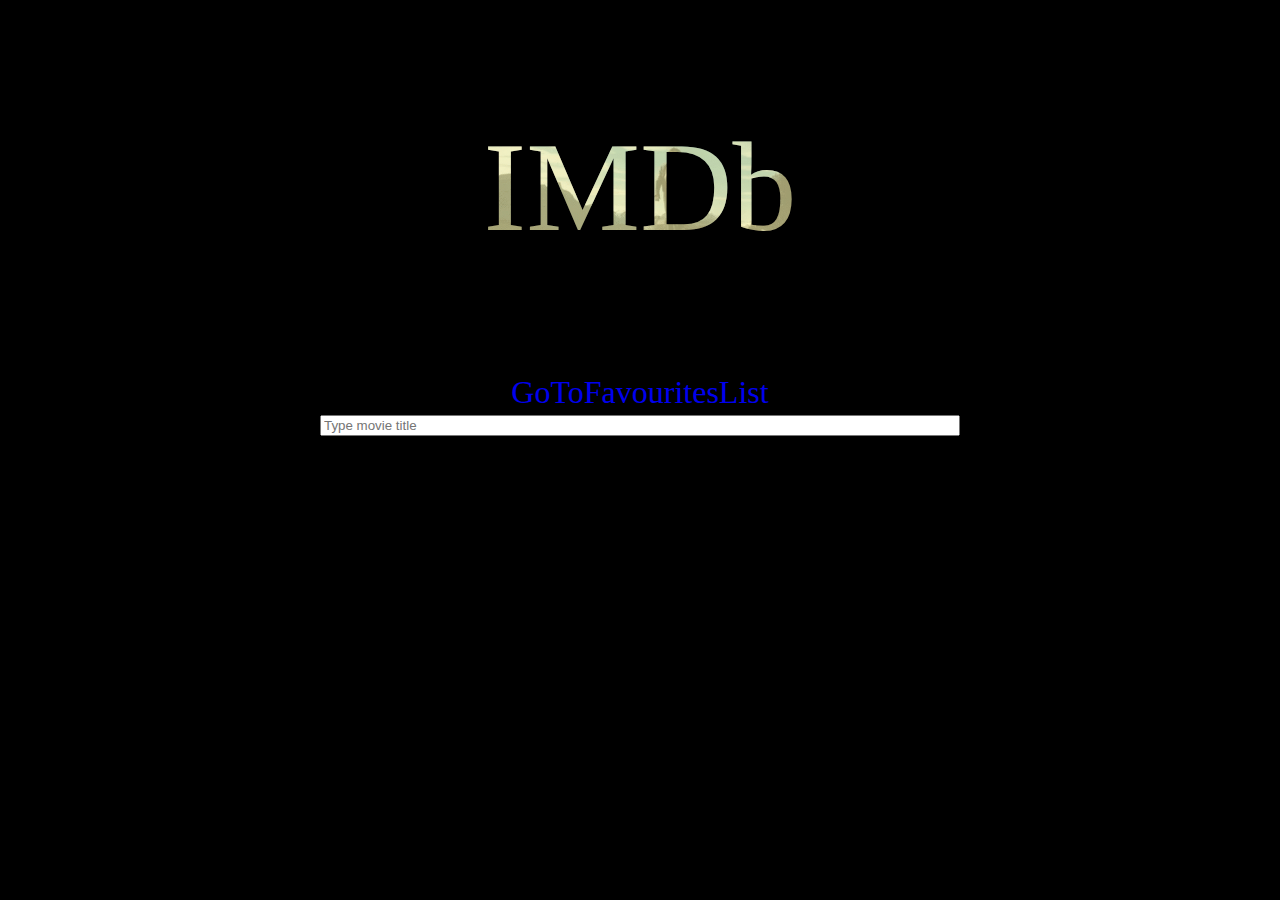
<file: index.html>
<!DOCTYPE html>
<html>
    <head>
        <title>Redirect</title>
        <meta http-equiv="refresh" content="0; url=https://smrutisp.github.io/IMDb-Clone/homePage/index.html">
    </head>
  <body></body>
</file>
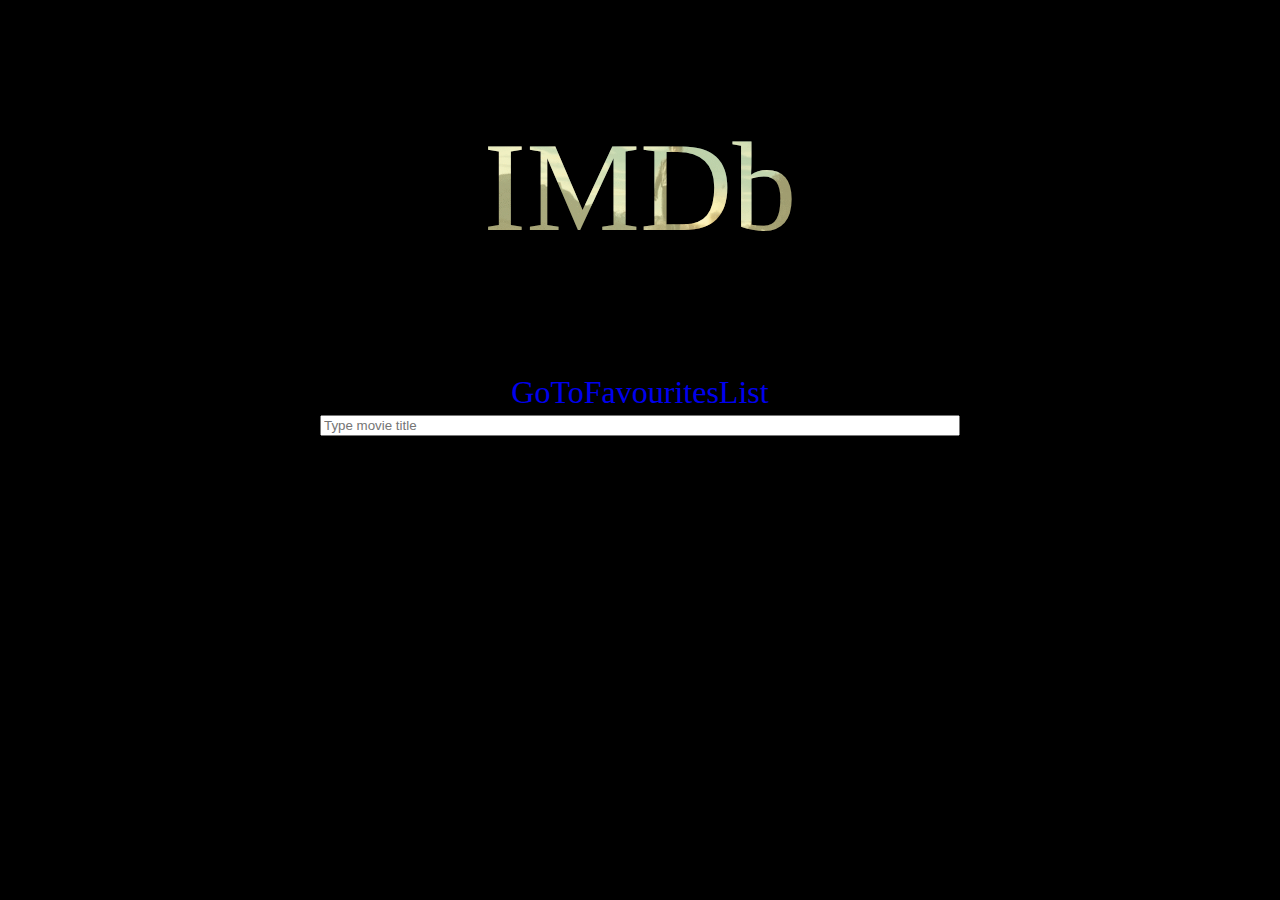
<file: homePage/index.html>
<!DOCTYPE html>
<html>
    <head>
        <title>Home Page</title>
        <meta charset="UTF-8">
        <meta name="viewport" content="width=device-width,initial-scale=1.0">
        <link rel="stylesheet" href="style1.css">
        <script src="script1.js" defer></script>
    </head>
    <body>
        <div id="main-container">
            <div id="title-container">
                IMDb
            </div>
            <a href="/IMDb-Clone/favouritesPage/favPage.html">GoToFavouritesList</a>
            <div id="search-bar-container">
                <div class="search-box">
                    <input type="text" placeholder="Type movie title">
                </div>
                <div class="search-results">
                </div>
            </div>
        </div>
    </body>
</html>
</file>
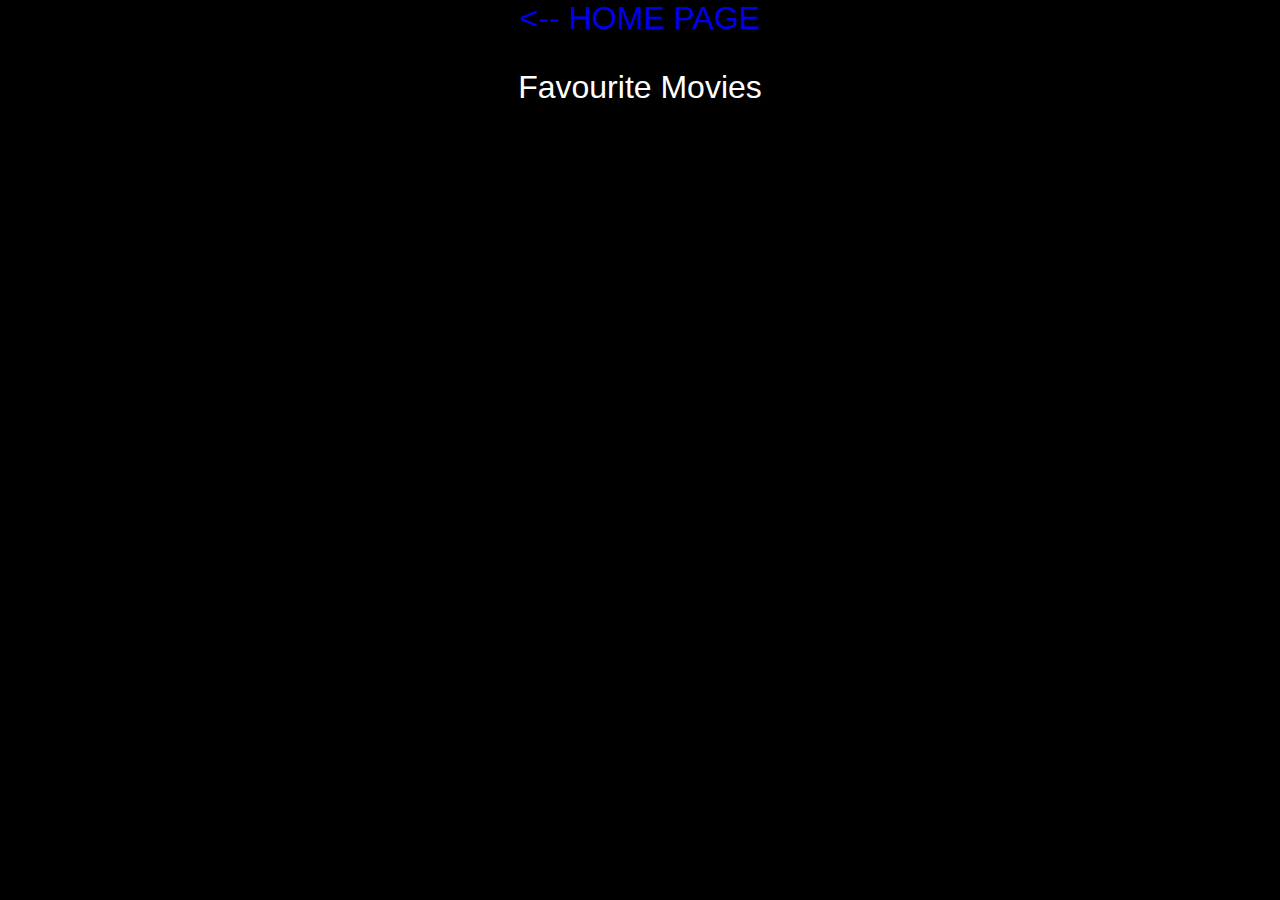
<file: favouritesPage/favPage.html>
<!DOCTYPE html>
<html lang="en">
<head>
    <title>Favourites Page</title>
    <meta charset="UTF-8">
    <meta name="viewport" content="width=device-width, initial-scale=1.0">
    <link rel="stylesheet" href="./style3.css">
    <script src="./script3.js" defer></script>
</head>
<body>
    <div id="main-container">
        <a href="/IMDb-Clone/homePage/index.html">&lt;-- HOME PAGE</a>
        <p>Favourite Movies</p>
        <div class="favList"></div>
    </div>
</body>
</html>
</file>
<file: homePage/style1.css>
#main-container {
    position: absolute;
    top: 0px;
    left: 0px;
    width: 100%;
    height: 100%;
    background-color: black;
    display: flex;
    flex-direction: column;
    align-items: center;
}

#main-container a {
    text-decoration-line: none;
    font-size: 2rem;
    margin-bottom: 4px;
}
#main-container a:hover {
    text-decoration-line: underline;
}

#title-container,#search-bar-container {
    width: 100%;
}

#title-container {
    flex-grow: 1;
    font-size: 8rem;
    font-family: serif,sans-serif;
    color: rgb(250, 255, 183,0.6);
    display: flex;
    flex-direction: row;
    justify-content: center;
    align-items: center;
    background-image: url("../assets/title-background.gif");
    background-repeat: no-repeat;
    background-position: center center;
    background-size: 20rem;
    background-clip: text;
    -webkit-background-clip: text;
    -moz-background-clip: text;
}

#search-bar-container {
    flex-grow: 2;
    display: flex;
    flex-direction: column;
    align-items: center;
}

#search-bar-container .search-box {
    width: 50%;
    display: flex;
    flex-wrap: nowrap;
    justify-content: space-between;
}

#search-bar-container .search-box input {
    flex-grow: 3;
}

#search-bar-container .search-results {
    margin-top: 10px;
    width: 50%;
    font-size: 1rem;
    color: black;
    font-family: consolas, serif, sans-serif;
}

#search-bar-container .search-results div {
    background-color: white;
    display: flex;
    flex-direction: row;
    justify-content: space-between;
}

#search-bar-container .search-results div:hover {
    background-color: rgb(246, 245, 245);
    cursor: pointer;
}

@media(max-width:312px) {
    #title-container {
        font-size: 5rem;
    }

    #main-container a {
        font-size: 1rem;
    }
}
</file>
<file: favouritesPage/style3.css>
#main-container {
    position: absolute;
    top: 0px;
    left: 0px;
    width: 100%;
    height: 100%;
    background-color: black;
    display: flex;
    flex-direction: column;
    align-items: center;
    font-size: 2rem;
    font-family: consolas,sans-serif,serif;
    color: white;
    overflow: auto;
}

#main-container a {
    text-decoration-line: none;
}

#main-container a:hover {
    text-decoration-line: underline;
}

#main-container .favList {
    width: 80%;
    color: wheat;
}

#main-container .favList div {
    width: 100%;
    border-bottom: 1px solid red;
    margin-bottom: 25px;
    cursor: pointer;
    display: flex;
    flex-direction: row;
    justify-content: space-between;
}

#main-container .favList div input {
    min-width: 20px;
}

#main-container .favList div:hover {
    color: blue;
}

#main-container .favList div input:hover {
    cursor: pointer;
}

#main-container .favList div:has(input:hover) {
    color:red;
    text-decoration-line: line-through;
}
</file>
